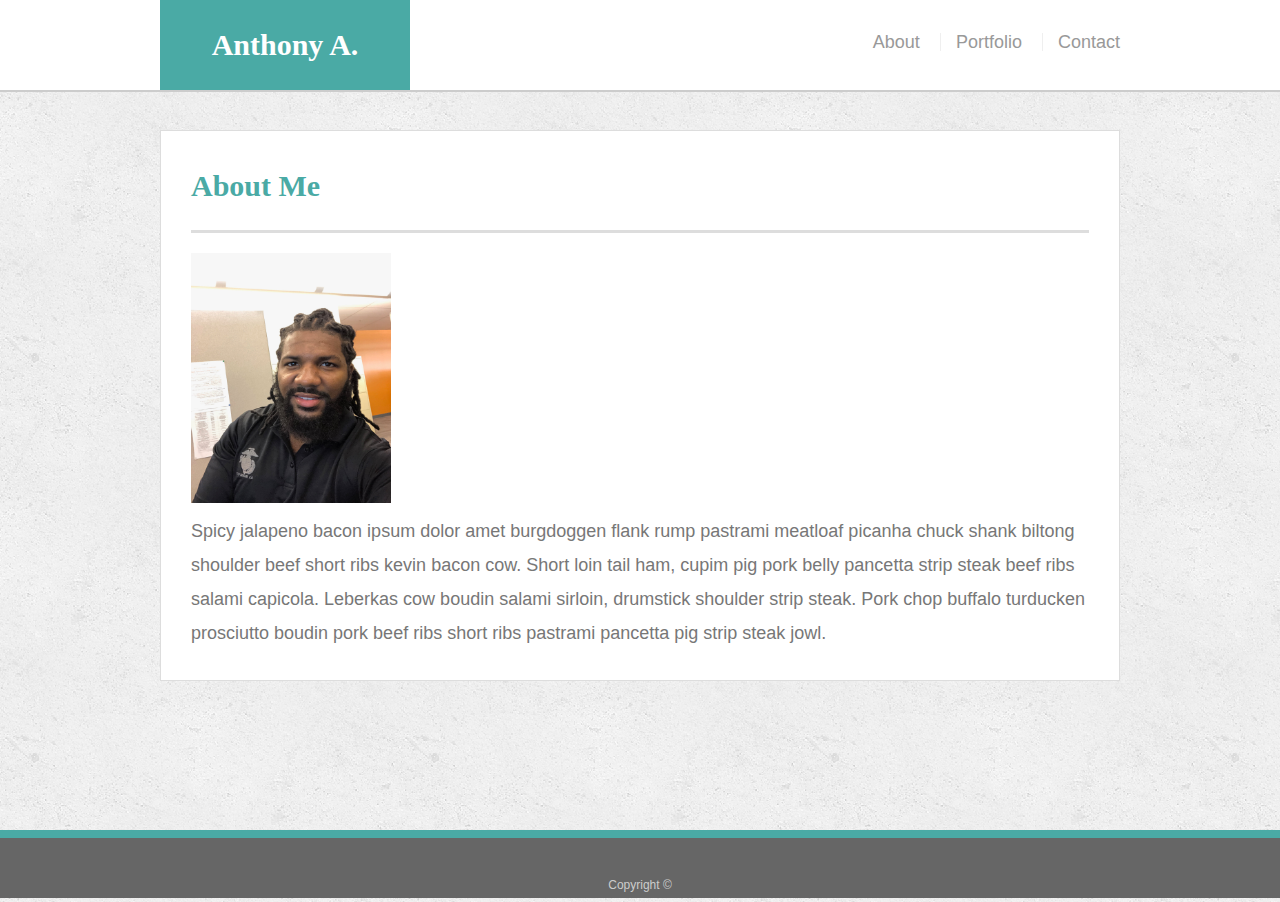
<file: index.html>
<!DOCTYPE html>
<html>

<head>
    <title>About Page</title>
    <link rel="stylesheet" type="text/css" href="assets/css/reset.css">
    <link rel="stylesheet" type="text/css" href="assets/css/style.css">
</head>

<body>
    <header id="masthead">
        <div class="container">
            <a href="index.html" id="logo">Anthony A.</a>
            <nav>
                <a id="about" href="index.html">About</a>
                <a id="portfolio" href="portfolio.html">Portfolio</a>
                <a id="contact" href="contact.html">Contact</a>
            </nav>
        </div>
    </header>

    <div id="main-container" class="container">
        <section id="main" class="main-section">
            <h1 id="aboutme">About Me</h1>

            <img id="auth_image" src="assets/images/IMG_2444.jpeg" alt="Anthony selfie" height="250" width="200" />
            <p id="bio">
                Spicy jalapeno bacon ipsum dolor amet burgdoggen flank rump pastrami meatloaf picanha chuck shank
                biltong shoulder beef short ribs kevin bacon cow. Short loin tail ham, cupim pig pork belly pancetta
                strip steak beef ribs salami capicola. Leberkas cow boudin salami sirloin, drumstick shoulder strip
                steak. Pork chop buffalo turducken prosciutto boudin pork beef ribs short ribs pastrami pancetta pig
                strip steak jowl.</p>
        </section>
    </div>

    <footer>
        <div class="container">
            Copyright &copy;
        </div>
    </footer>
</body>

</html>
</file>
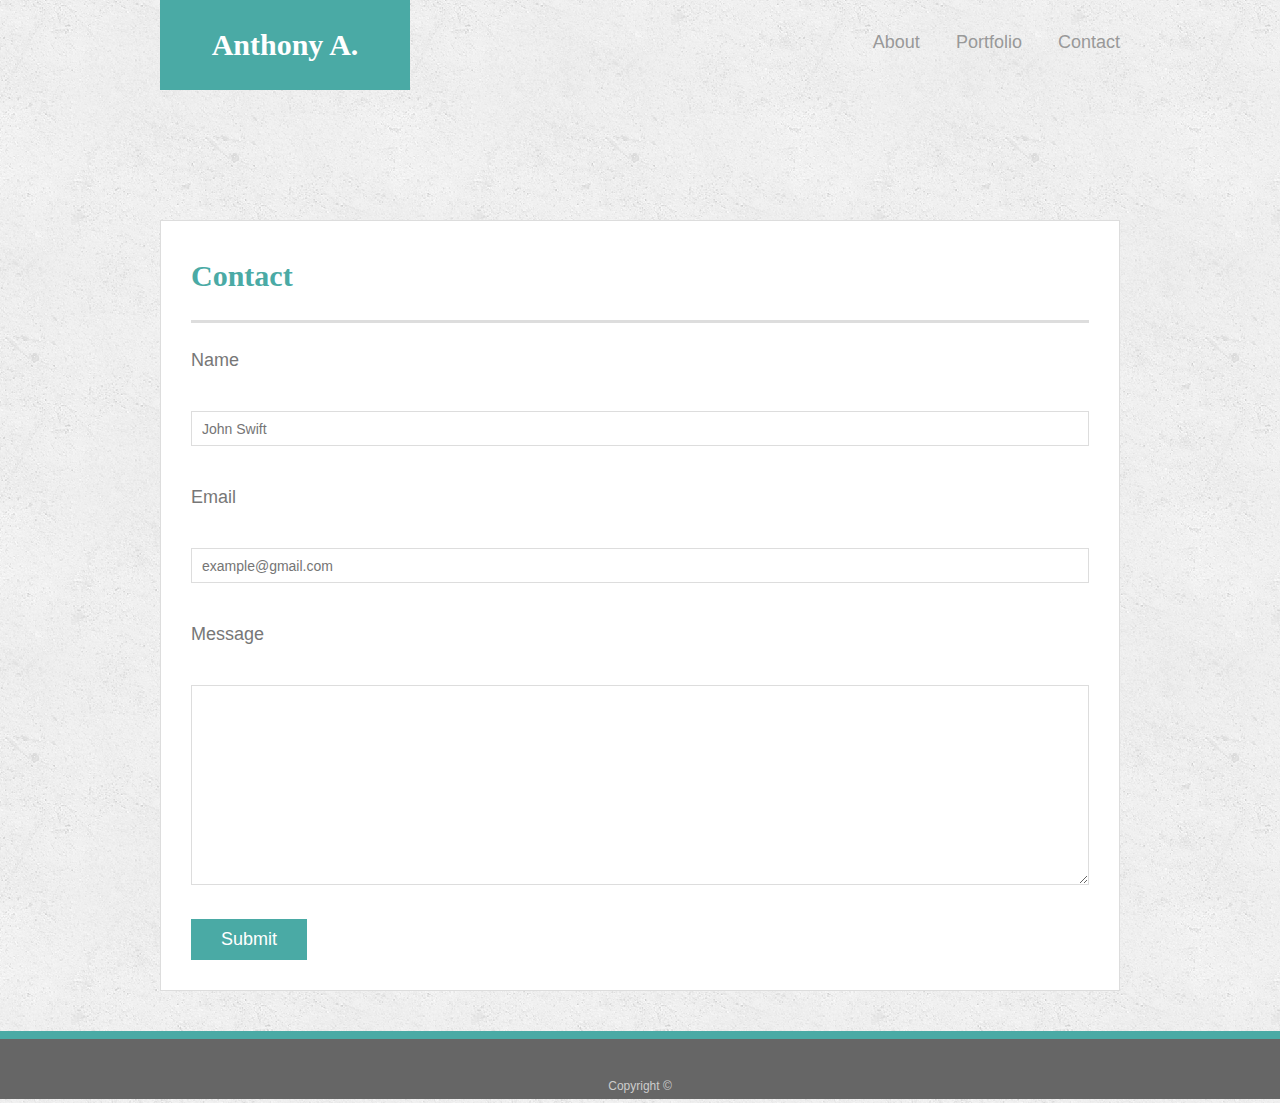
<file: contact.html>
<!DOCTYPE html>
<html lang="en">

<head>
    <title>Contact Page</title>
    <link rel="stylesheet" type="text/css" href="assets/css/reset.css">
    <link rel="stylesheet" type="text/css" href="assets/css/style.css">
</head>

<body>
    <header id="head">
        <div class="container">
            <a href="index.html" id="logo">Anthony A.</a>
            <nav>
                <a id="about" href="index.html">About</a>
                <a id="portfolio" href="portfolio.html">Portfolio</a>
                <a id="contact" href="contact.html">Contact</a>
            </nav>
        </div>
    </header>

    <div id="main-container" class="container">
        <section id="main" class="main-section">
            <h1 id="aboutme">Contact</h1>

            <form id="contact-form">
                <label for="fullname">Name</label>
                <br>
                <input type="text" name="fullname" id="fullname" required placeholder="John Swift">
                <br>
                <label for="email">Email</label>
                <br>
                <input type="text" name="email" id="email" required placeholder="example@gmail.com">
                <br>
                <label for="message">Message</label>
                <br>
                <textarea id="message" name="message" minlength="10" maxlength="300" rows="10" cols="30"></textarea>
                <br>
                <input type="submit" value="Submit">

            </form>
        </section>
    </div>
    <footer>
        <div class="container">
            Copyright &copy;
        </div>
    </footer>
</body>

</html>
</file>
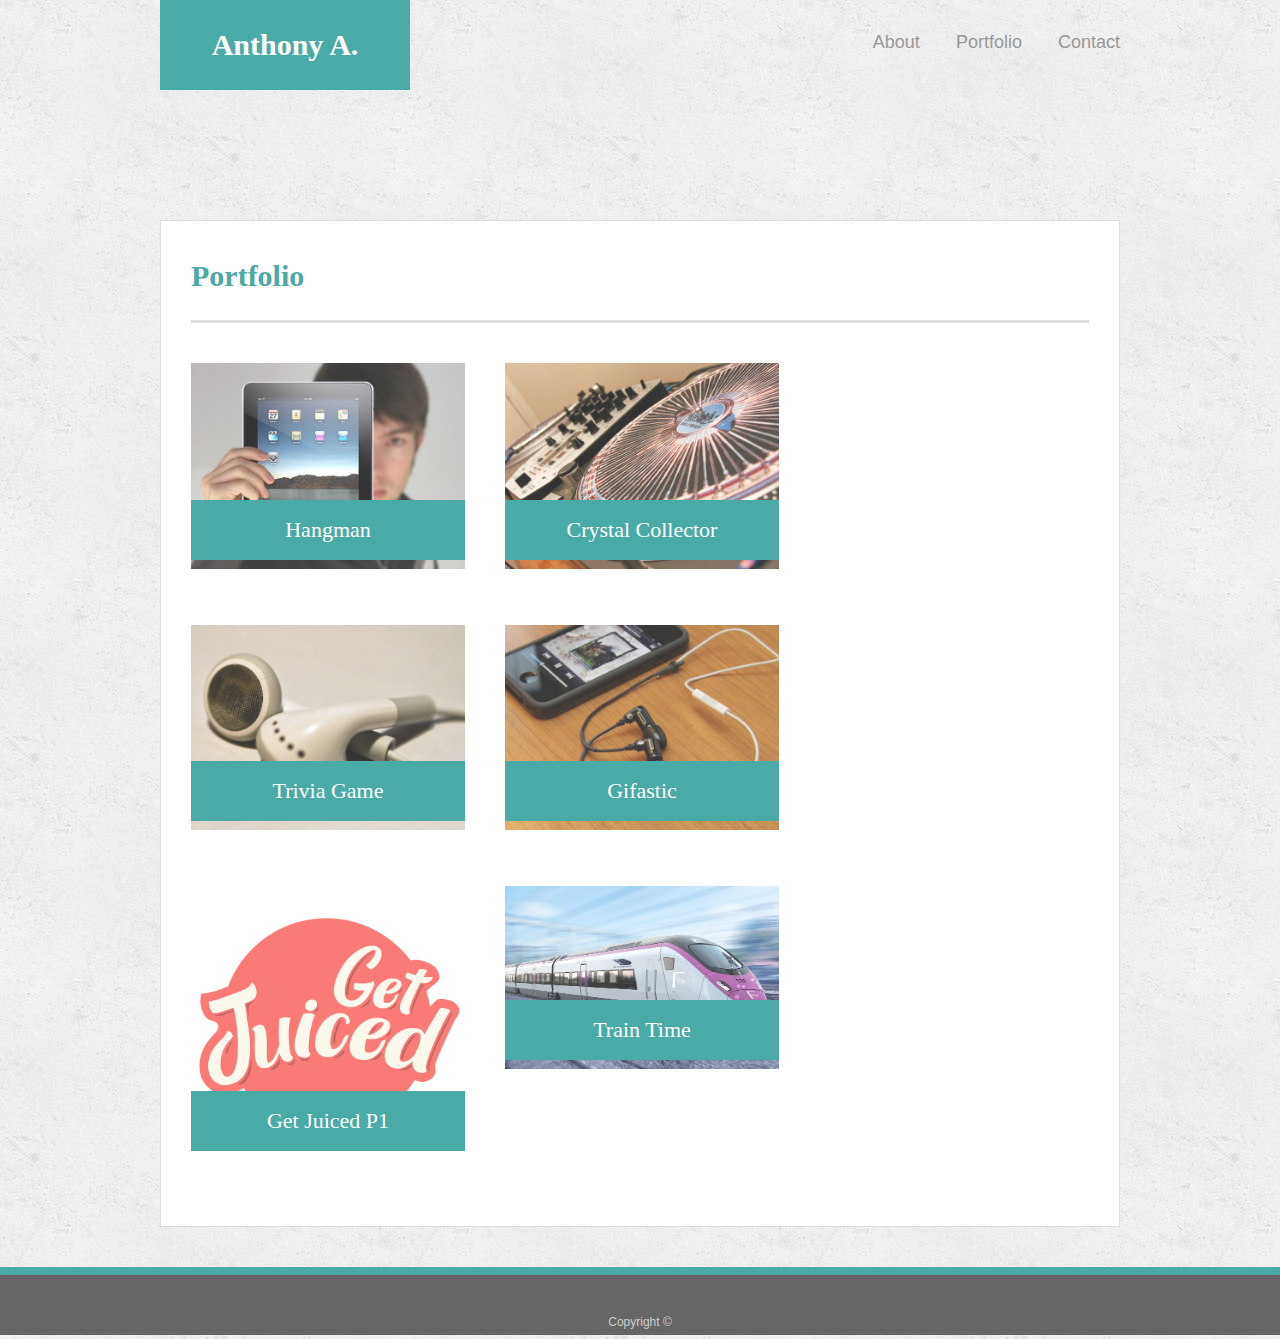
<file: portfolio.html>
<!DOCTYPE html>
<html lang="en">

<head>
    <title>Portfolio Gallery</title>
    <link rel="stylesheet" type="text/css" href="assets/css/reset.css">
    <link rel="stylesheet" type="text/css" href="assets/css/style.css">
</head>

<body>
    <header id="head">
        <div class="container">
            <a href="index.html" id="logo">Anthony A.</a>
            <nav>
                <a id="about" href="index.html">About</a>
                <a id="portfolio" href="portfolio.html">Portfolio</a>
                <a id="contact" href="contact.html">Contact</a>
            </nav>
        </div>
    </header>

    <div id="main-container" class="container">
        <section id="main" class="main-section">
            <h1 id="aboutme">Portfolio</h1>

            <div class="work">
                <a href="https://asanderson09.github.io/Psychic-Game-/"><img src="assets/images/hangman.jpg"
                        alt="hangman" id="auth-image"> </a>

                <h3>Hangman</h3>
            </div>
            <div class="work">
                <a href="https://asanderson09.github.io/unit-4-game/"> <img src="assets/images/RPG.jpg" alt="RPG Game"
                        id="auth-image"></a>

                <h3>Crystal Collector</h3>
            </div>
            <div class="work">
                <a href="https://asanderson09.github.io/TriviaGame/"><img src="assets/images/trivia.jpg" alt="Trivia"
                        id="auth-image"></a>

                <h3>Trivia Game</h3>
            </div>
            <div class="work">
                <a href="https://asanderson09.github.io/Giftastic/"><img src="assets/images/rutgers.jpg"
                        alt="Rutgers Info Widget" id="auth-image"></a>

                <h3>Gifastic</h3>
            </div>
            <div class="work">
                <a href="https://asanderson09.github.io/Project1/"><img src="assets/images/get juiced.png"
                        alt="get juiced" id="auth-image"> </a>

                <h3>Get Juiced P1</h3>
            </div>
            <div class="work">
                <a href="https://asanderson09.github.io/TrainTime/"><img src="assets/images/train.jpg"
                        alt="Rock Paper Scissors" id="auth-image"></a>

                <h3>Train Time </h3>
            </div>

        </section>
    </div>
    <footer>
        <div class="container">
            Copyright &copy;
        </div>
    </footer>
</body>

</html>
</file>
<file: assets/css/style.css>
body {
  font-family: Arial, "Helvetica Neue", Helvetica, sans-serif;
  font-size: 18px;
  line-height: 34px;
  color: #777;
  background: url("../images/concrete_seamless.png");
}

* {
  box-sizing: border-box;
}

/* general */

.container {
  width: 100%;
  max-width: 960px;
  margin: 0 auto;
  clear: both;
}

h1,
h2,
h3,
p {
  margin-bottom: 20px;
}

p:last-child {
  margin-bottom: 0;
}

h1,
h2,
h3 {
  font-family: Georgia, Times, "Times New Roman", serif;
  font-weight: 700;
  color: #4aaaa5;
}

h1 {
  padding-bottom: 20px;
  font-size: 30px;
  line-height: 49px;
  border-bottom: 3px solid #ddd;
}

h2,
h3 {
  font-size: 22px;
}

/* header */

#masthead {
  position: fixed;
  z-index: 99;
  width: 100%;
  margin: 0 0 30px;
  overflow: auto;
  color: #fff;
  background: #fff;
  border-bottom: 2px solid #ccc;
}

#logo {
  float: left;
  width: 250px;
  height: 90px;
  font-family: Georgia, Times, "Times New Roman", serif;
  font-size: 30px;
  font-weight: 700;
  line-height: 90px;
  color: #fff;
  text-align: center;
  text-decoration: none;
  background: #4aaaa5;
}

nav {
  float: right;
  margin-top: 25px;
}

nav a {
  display: inline-block;
  padding-left: 15px;
  margin-left: 15px;
  line-height: 18px;
  color: #999;
  text-decoration: none;
  border-left: 1px solid #efefef;
}

nav a:first-child {
  border-left: 0 none;
}

/* footer */

footer {
  padding: 30px 0;
  clear: both;
  font-size: 12px;
  color: #fff;
  color: #ccc;
  text-align: center;
  background: #666;
  border-top: 8px solid #4aaaa5;
  height: 50px;
}

h3, h2 {
  padding-bottom: 20px;
  margin-bottom: 15px;
  line-height: 22px;
  border-bottom: 2px solid #eee;
}

/* main */

#main-container {
  padding-top: 130px;
  min-height: calc(100vh - 70px);
}

.main-section {
  float: left;
  width: 100%;
  max-width: 960px;
  padding: 30px;
  margin: 0 0 40px;
  background: #fff;
  border: 1px solid #ddd;
}

/* portfolio page */

.work {
  position: relative;
  float: left;
  width: 274px;
  margin: 20px 0 25px;
  overflow: auto;
}

.work:nth-child(even) {
  margin-right: 40px;
}

.work img {
  width: 100%;
  border: 0 none;
  opacity: 0.8;
}

.work h3 {
  position: absolute;
  bottom: 20px;
  width: 100%;
  padding: 15px;
  margin-bottom: 0;
  font-weight: 300;
  line-height: 30px;
  color: #fff;
  text-align: center;
  background: #4aaaa5;
  border-bottom: 0;
}

.auth-image {
  float: left;
  width: 200px;
  height: auto;
  margin-top: 10px;
  margin-right: 25px;
}

/* contact page */

#contact-form ul {
  margin-bottom: 20px;
}

#contact-form li {
  margin-bottom: 10px;
}

label,
input[type=text],
input[type=email],
textarea {
  display: block;
  width: 100%;
}

input[type=text],
input[type=email],
textarea {
  height: 35px;
  padding: 0 10px;
  font-size: 14px;
  border: 1px solid #ddd;
}

textarea {
  height: 200px;
}

input[type=submit] {
  padding: 10px 30px;
  font-size: 18px;
  color: #fff;
  cursor: pointer;
  background: #4aaaa5;
  border: 0 none;
}
 
@media only screen and (max-width: 960px) {
  
  .main-section{
    max-width: none;
    width:60%;
  }
  .container{
    /* margin: 0px 40px; */
  }

}

@media only screen and (max-width: 768px) {
  .portfolio{
    display:block;
  }
  .main_container{
    width: 90%;
  }

}

@media only screen and (max-width: 640px) {
  #logo{
    width: 100%
  }
  header{
    position: static;
  }
  .auth-image{
    float:none;
    /* margin: 30px auto; */
    width: 100%;
  }
 
  nav{
    width: 100%;
    float:left;
    padding:10px;
    text-align: center;
  }
  .main-section{
    width: 90%;
    margin: 100px 20px;
  }
  .main_container{
    margin: 0px auto;
  }
  .container{
    width:100%;
  }
  .i-wrap{
      width:80%;
      margin:0px auto;
  }
  .work{
    width:70%;
    margin-left: 15%;
  }

}
</file>
